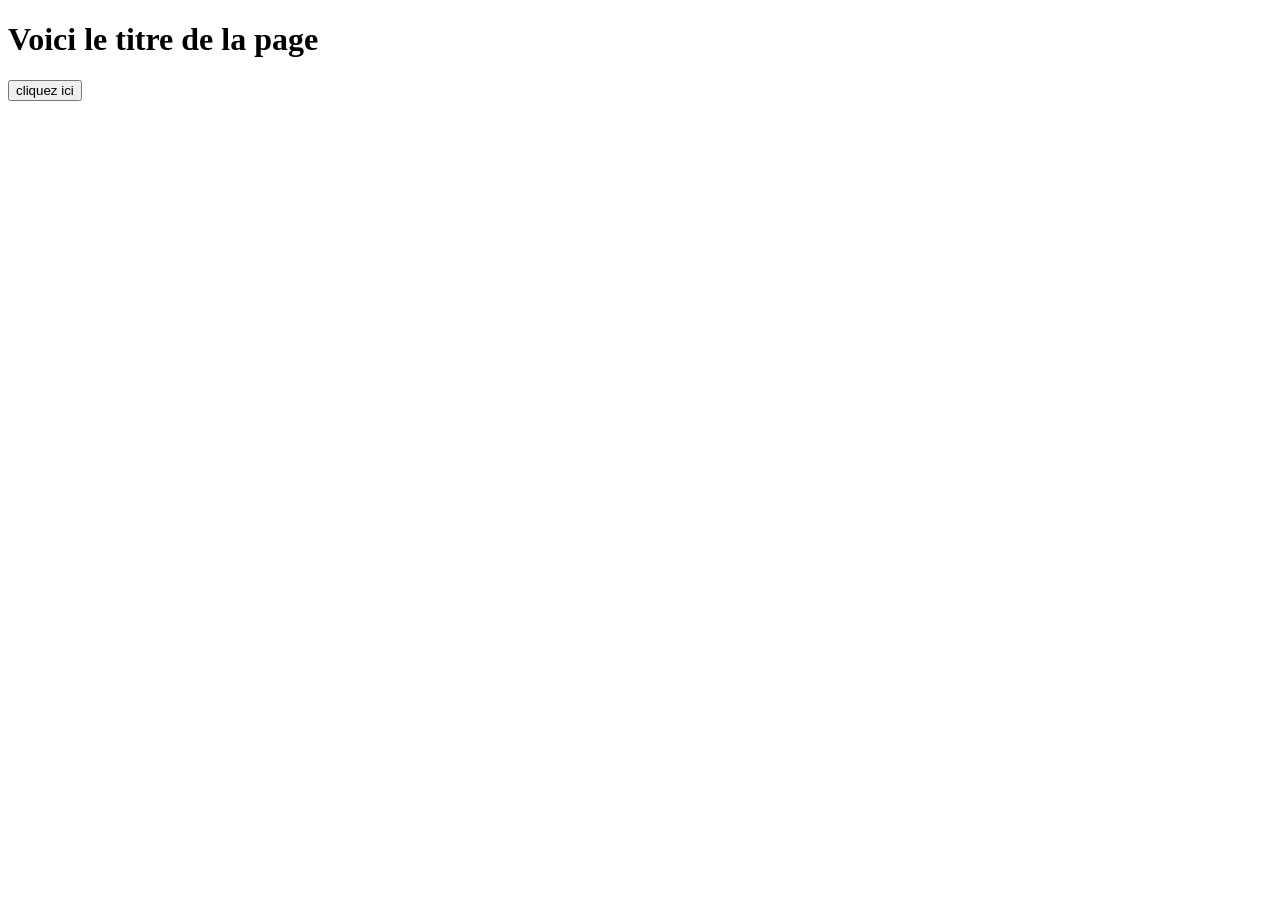
<file: BLOC1/exercice1.html>
<!--Exercice 1
Créer une page avec :
• un titre
• un bouton
Quand on clique sur le bouton :
• le texte change (JavaScript)
• la couleur du texte change (CSS)-->


<!DOCTYPE html>
<html lang="en">
<head>
    <meta charset="UTF-8">
    <meta name="viewport" content="width=device-width, initial-scale=1.0">
    <title>Exercice 1</title>
    
    <!-- on mes les chemins-->
    <link rel="stylesheet" href="style.css">
    <script src="script.js" defer></script>
</head>
<body>
    <h1 id="titre"> Voici le titre de la page </h1>
    <button id="bouton">
        cliquez ici
    </button>
    
</body>
</html>
</file>
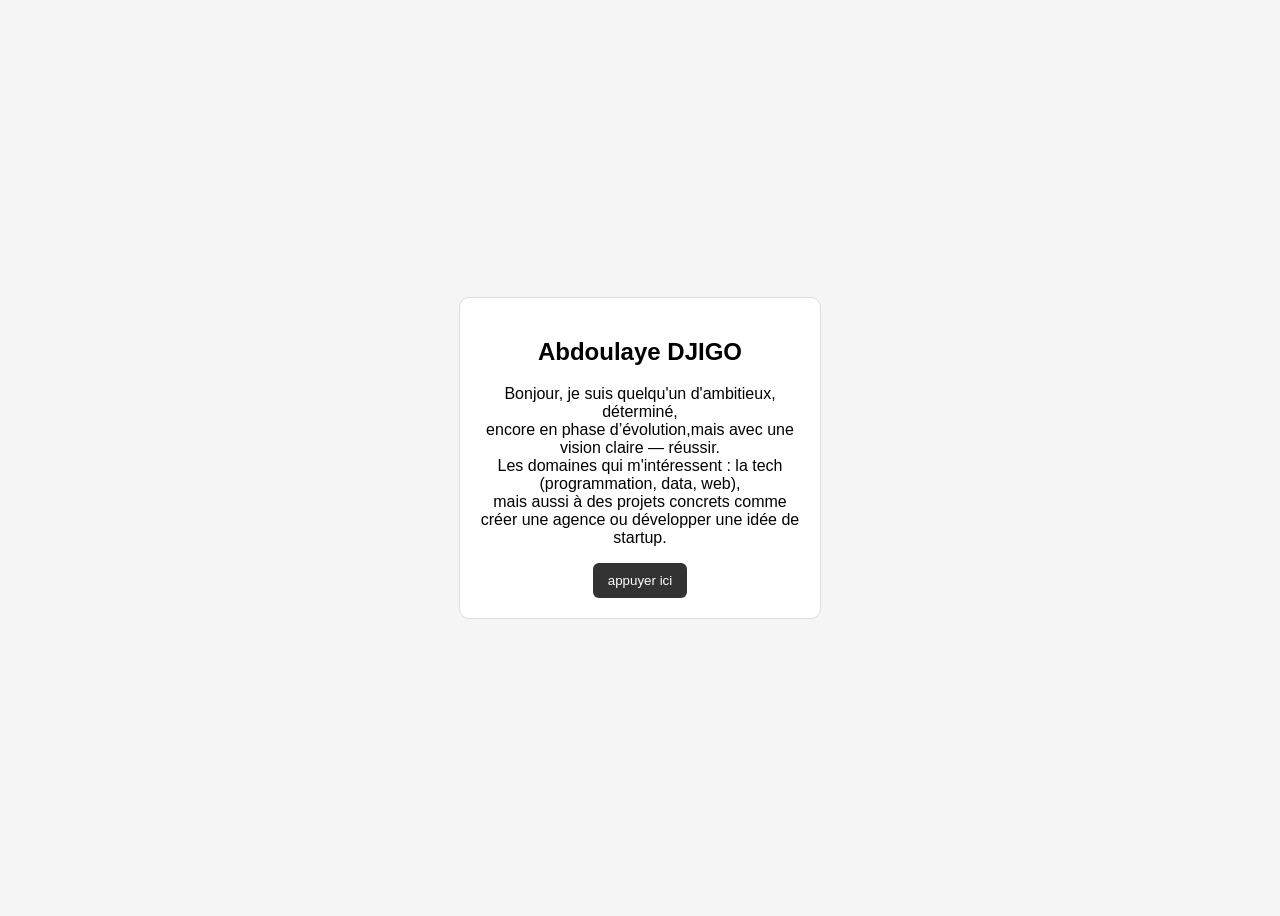
<file: BLOC2/exercice2.html>
<!--Exercice 2 
Créer une carte utilisateur : 
• nom 
• description 
• bouton 
Au survol : 
• changer la couleur (CSS) 
Au clic : 
• afficher un message (JS) 
-->

<!DOCTYPE html>
<html lang="en">
<head>
    <meta charset="UTF-8">
    <meta name="viewport" content="width=device-width, initial-scale=1.0">
    <title>Exercice 2</title>
    <!-- on mes les chemins-->
    <link rel="stylesheet" href="style.css">
    <script src="script.js" defer></script>

</head>
<body>
    <div id="carte_utilisateur">
        <h2>
            <center>
                Abdoulaye DJIGO
            </center>
        </h2>
        <p > 
            <center>
                Bonjour, je suis quelqu'un d'ambitieux, déterminé, <br> 
                encore en phase d’évolution,mais avec une vision claire — réussir. <br>
                Les domaines qui m'intéressent : la tech (programmation, data, web), <br>
                mais aussi à des projets concrets comme créer une agence ou développer une idée de startup.
            </center>
        </p>
        <button id="bouton">
            appuyer ici
        </button>
    </div>
</body>
</html>
</file>
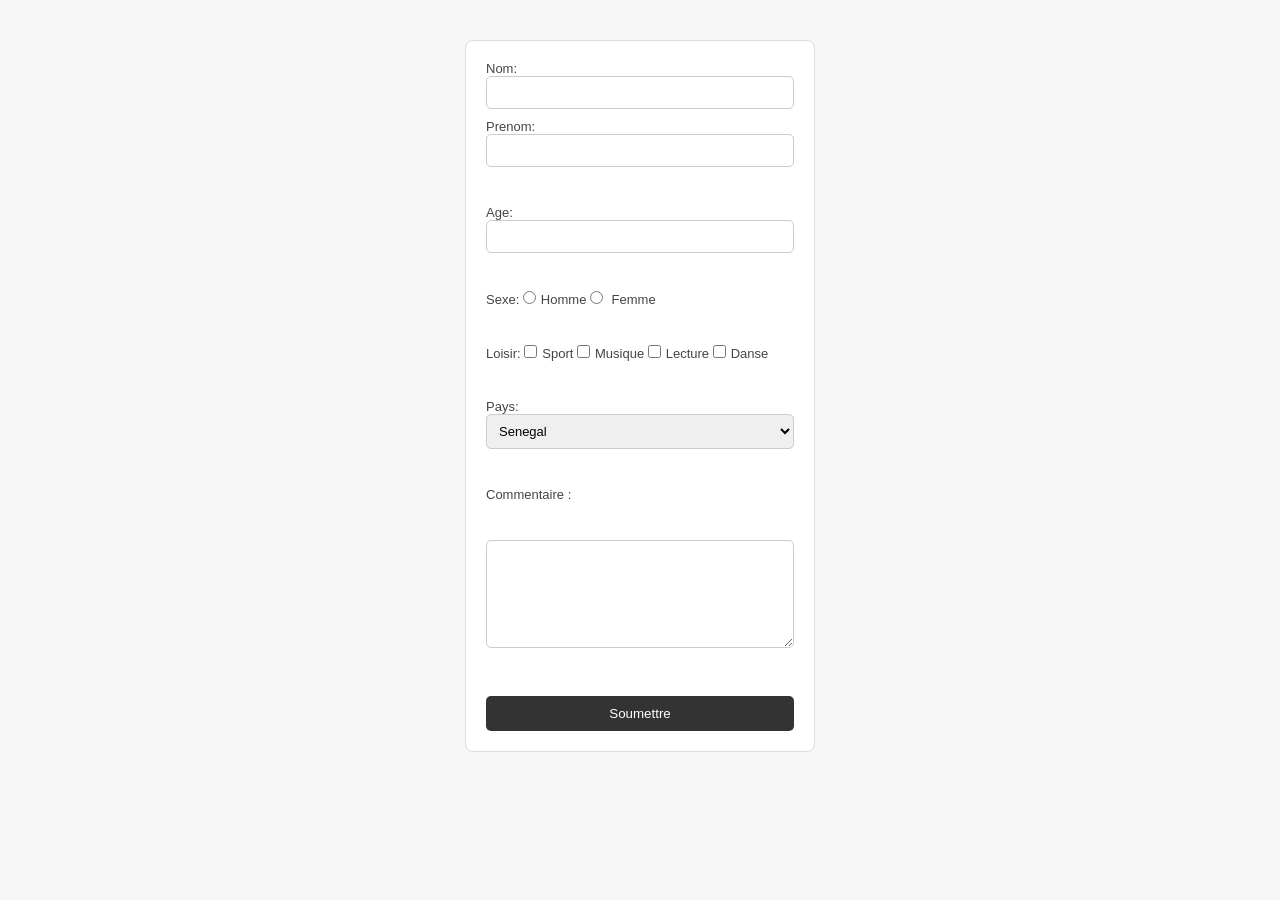
<file: BLOC3/exercice3.html>
<!--Exercice 3 
Créer un formulaire : 
• nom (chaine) 
• âge (entier) 
• sexe (bouton radio Homme/Femme) 
• loisir (cage a cocher, plusieurs choix) 
• pays (lites déroulante un choix) 
• commentaire (Texte) 
Au clic sur envoyer : 
• afficher les données saisies 
• vérifier que les champs ne sont pas vides-->

<!DOCTYPE html>
<html lang="en">
<head>
    <meta charset="UTF-8">
    <meta name="viewport" content="width=device-width, initial-scale=1.0">
    <title>--Exercice 3</title>

    <link rel="stylesheet" href="style.css">
    <script src="script.js" defer></script>
</head>
<body>
    <div id="Formulaire" >
        <form action="">
    
            <label for="Nom">Nom: 
                <input type="text" id="nom">
            </label>
            <label for="Prenom">Prenom: 
                <input type="text" id="prenom">
            </label>
            <br>
            <label for="Age">Age: 
                <input type="number" id="age">
            </label>
            <br>
            <label for="Sexe">Sexe: 
                <input type="radio" name="Sexe" value="Homme">Homme 
                <input type="radio" name="Sexe" value="Femme"> Femme 
            </label>
            <br>
            <label for="Loisir">Loisir: 
                <input type="checkbox" name="Loisir" value="Sport">Sport 
                <input type="checkbox" name="Loisir" value="Musique">Musique
                <input type="checkbox" name="Loisir" value="Lecture">Lecture
                <input type="checkbox" name="Loisir" value="Danse">Danse
            </label> 
            <br>
            <label for="pays">Pays:
                <select name="pays" id="pays">
                    <option value="Senegal">Senegal </option>
                    <option value="France">France</option>
                    <option value="USA">Etats-Unis</option>
                    <option value="Canada">Canada</option>
                    <option value="Luxembourg">Luxembourg</option>
                </select>
            </label>
            <br>
            <label for="commentaire">Commentaire :</label><br>
                <textarea name="commentaire" id="commentaire" rows="6" cols="30"></textarea>
            <br>
            <button id="bouton">
                Soumettre
            </button>
        </form>
    </div>
</body>
</html>
</file>
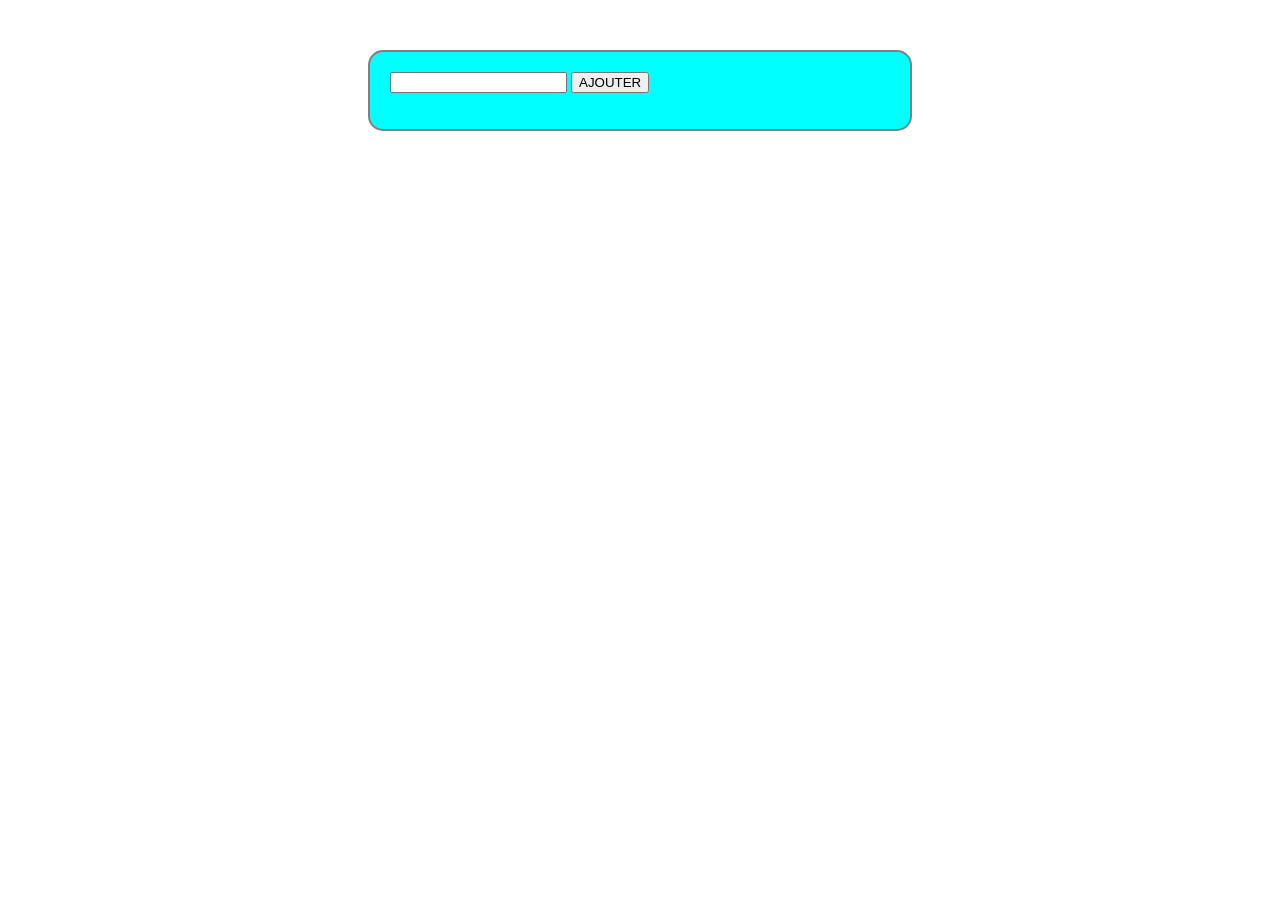
<file: BLOC4/exercice4.html>
<!--Créer une liste dynamique : 
• champ input 
• bouton "Ajouter" 
 Ajouter des éléments dans une liste-->

 <!DOCTYPE html>
 <html lang="en">
 <head>
    <meta charset="UTF-8">
    <meta name="viewport" content="width=device-width, initial-scale=1.0">
    <title>Document</title>

    <link rel="stylesheet" href="style.css">
    <script src="script.js" defer></script>
 </head>
 <body>
    <div id="contenu">
    <input type="text" id="textesaisi">
    <button id="bouton">
        AJOUTER
    </button>
    <ol id="maliste"></ol>
    </div>
 </body>
 </html>
</file>
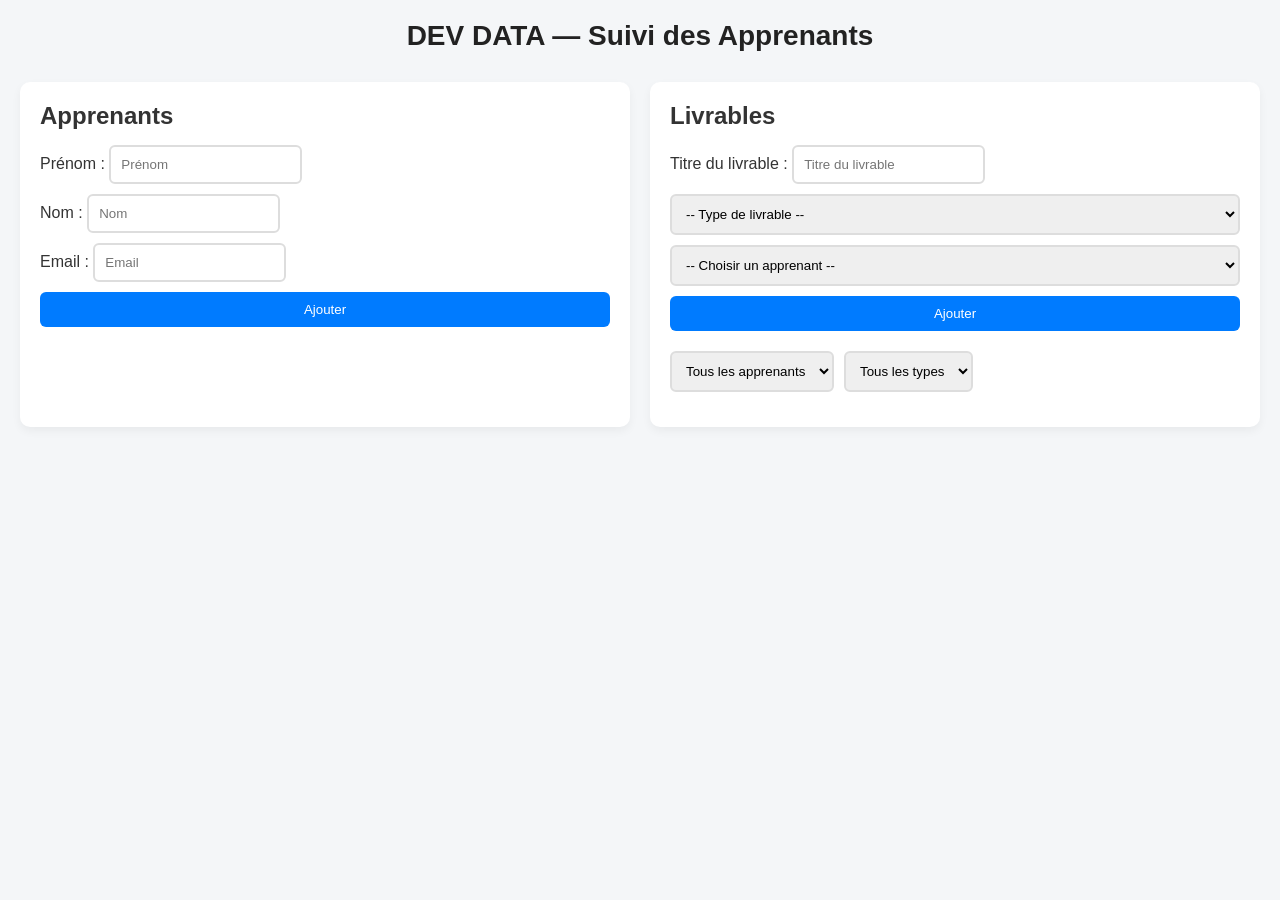
<file: BLOC6.1/exercice6.1.html>
<!DOCTYPE html>
<html lang="en">
<head>
    <meta charset="UTF-8">
    <meta name="viewport" content="width=device-width, initial-scale=1.0">
    <title>Exercice 6.1</title>

    <link rel="stylesheet" href="style.css">
    <script src="script.js" defer></script>
</head>
<body>
    <header>
        <h1>DEV DATA — Suivi des Apprenants</h1>
    </header>
    <main>
        <section>
            <h2>Apprenants</h2>
            <form id="form-apprenant">
                <label for="input-prenom">Prénom : <input type="text" id="input-prenom" placeholder="Prénom"></label>
                <label for="input-nom">Nom : <input type="text" id="input-nom" placeholder="Nom"></label>
                <label for="input-email">Email : <input type="email" id="input-email" placeholder="Email"></label>
                <button type="submit">Ajouter</button>
            </form>
            <div id="liste-apprenants"></div>
        </section>
        <section>
            <h2>Livrables</h2>
            <form id="form-livrables">
                <label for="input-titre">Titre du livrable : <input type="text" id="input-titre" placeholder="Titre du livrable"></label>
                <select id="select-type">
                    <option value="">-- Type de livrable --</option>
                    <option value="presentation">Présentation</option>
                    <option value="expose">Exposé</option>
                    <option value="veille">Veille</option>
                    <option value="certification">Certification</option>
                </select>
                <select id="select-apprenant">
                    <option value="">-- Choisir un apprenant --</option>
                </select>
                <button type="submit">Ajouter</button>
            </form>
            <div class="filtres">
                <select id="filtre-apprenant">
                    <option value="">Tous les apprenants</option>
                </select>
                <select id="filtre-type">
                    <option value="">Tous les types</option>
                    <option value="presentation">Présentation</option>
                    <option value="expose">Exposé</option>
                    <option value="veille">Veille</option>
                    <option value="certification">Certification</option>
                </select>
            </div>
            <div id="liste-livrables"></div>
        </section>
    </main>
</body>
</html>
</file>
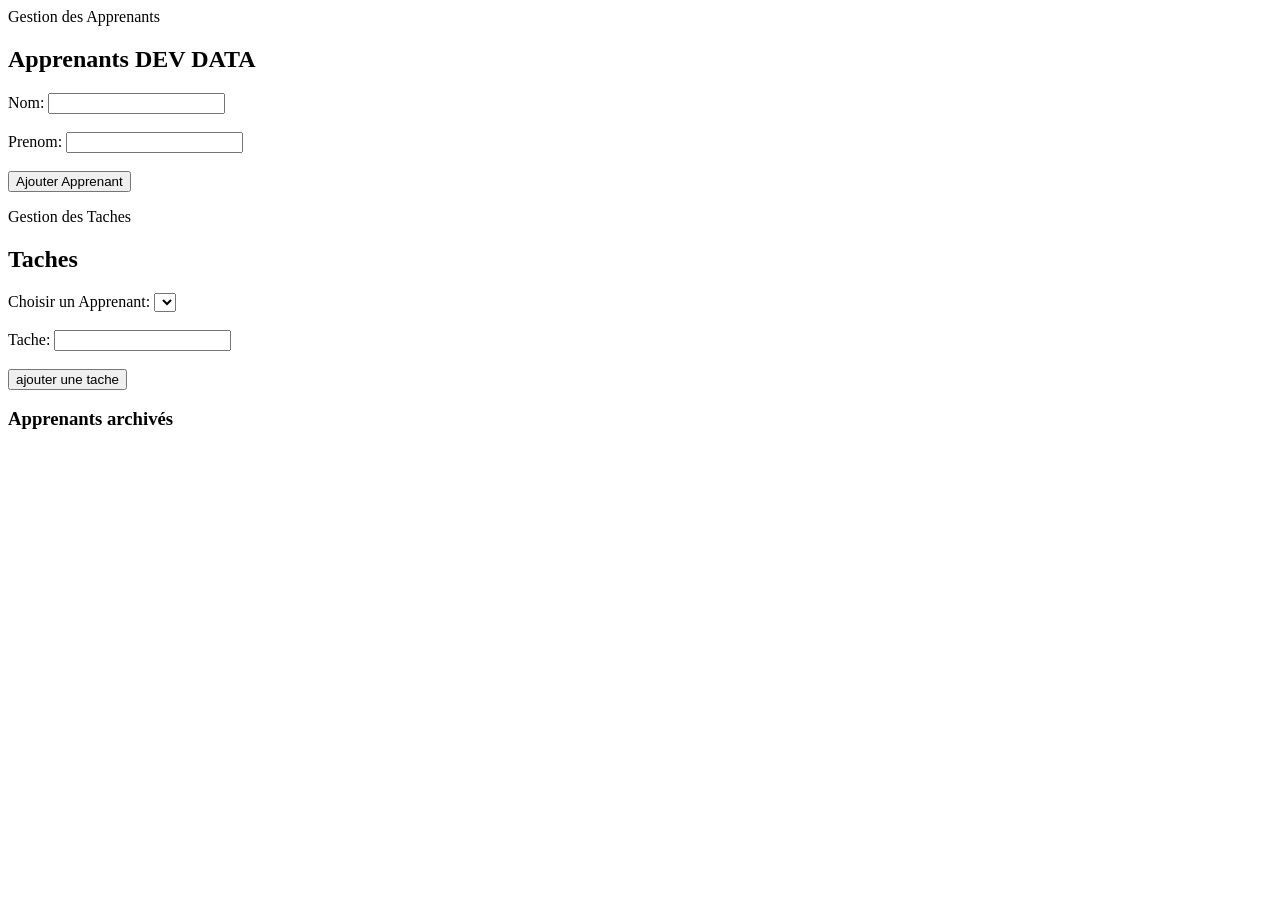
<file: BLOC6/exercice6.html>
<!DOCTYPE html>
<html lang="en">
<head>
    <meta charset="UTF-8">
    <meta name="viewport" content="width=device-width, initial-scale=1.0">
    <title>exercice6</title>

    <link rel="stylesheet" href="style.css">
    <script src="script.js" defer></script>
</head>
<body>
    <div class="conteneur">
        <div class="colonne">Gestion des Apprenants
            <h2>Apprenants DEV DATA</h2>
            <label for="nom"> Nom:
                <input type="text" id="nom"><br><br>
            </label>
            <label for="prenom">Prenom:
                <input type="text" id="prenom">
            </label><br><br>
            <button id="bouton1">
                Ajouter Apprenant
            </button>
            <ol id="listesapprenants"></ol>
        </div>

        <div class="colonne">Gestion des Taches
            <h2>Taches</h2>
            <label for="apprenant">Choisir un Apprenant:
                <select id="selectapprenant"></select>
            </label> <br><br>
            <label for=""> Tache:
                <input type="text" id="tache">
            </label><br><br>
            <button id="bouton2"> 
                ajouter une tache
            </button>
            <ol id="listestaches"></ol>
        </div>

        <div class="colonne">
            <h3>Apprenants archivés</h3>
            <ul id="listeArchives"></ul>
        </div>
    </div>
</body>
</html>
</file>
<file: BLOC1/style.css>
.green{
    color: green;
}
</file>
<file: BLOC2/style.css>
body {
    font-family: Arial, sans-serif;
    background: #f5f5f5;
    display: flex;
    justify-content: center;
    align-items: center;
    height: 100vh;
}
#carte_utilisateur {
    width: 320px;
    background: white;
    padding: 20px;
    border-radius: 10px;
    border: 1px solid #ddd;
    text-align: center;
}

button {
    padding: 10px 15px;
    background: #333;
    color: white;
    border: none;
    border-radius: 6px;
}

button:hover {
    background: #1fc513;
}
</file>
<file: BLOC3/style.css>
*{
    margin: 0;
    padding: 0;
    box-sizing: border-box;
}

/* BODY */
body {
    font-family: Arial, sans-serif;
    background: #f7f7f7;
    display: flex;
    justify-content: center;
    align-items: flex-start;
    padding: 40px 10px;
}

/* CONTAINER */
#Formulaire {
    background: white;
    padding: 20px;
    width: 350px;
    border-radius: 8px;
    border: 1px solid #ddd;
}

/* FORM */
form {
    display: flex;
    flex-direction: column;
    gap: 10px;
}

/* LABEL */
label {
    font-size: 13px;
    color: #444;
}

/* INPUTS */
input, select, textarea {
    width: 100%;
    padding: 8px;
    border: 1px solid #ccc;
    border-radius: 5px;
    font-size: 13px;
}

/* RADIO & CHECKBOX */
input[type="radio"],
input[type="checkbox"] {
    width: auto;
    margin-right: 5px;
}

/* BOUTON */
button {
    margin-top: 10px;
    padding: 10px;
    background: #333;
    color: white;
    border: none;
    border-radius: 5px;
    cursor: pointer;
}
</file>
<file: BLOC4/style.css>
/* La carte qui contient tout le formulaire */
#contenu {
    width: 80%;           /* largeur = 80% de l'élément parent */
    max-width: 500px;     /* ne dépasse jamais 500px (même si 80% est plus grand) */
    margin: 50px auto;    /* 50px en haut/bas, auto à gauche/droite = centré */
    border: 2px solid grey;   /* bordure grise de 2px */
    background-color: aqua;   /* fond de couleur aqua */
    padding: 20px;        /* espace intérieur entre la bordure et le contenu */
    border-radius: 15px;  /* coins arrondis (15px) */
}
</file>
<file: BLOC6.1/style.css>
/* RESET */
* {
    margin: 0;
    padding: 0;
    box-sizing: border-box;
}

/* BASE */
body {
    font-family: Arial, sans-serif;
    background: #f4f6f8;
    color: #333;
    padding: 20px;
}
header {
    text-align: center;
    margin-bottom: 30px;
}

header h1 {
    font-size: 28px;
    color: #222;
}
/*cote a cote*/
main {
    display: grid;
    grid-template-columns: 1fr 1fr;
    gap: 20px;
}
section {
    background: white;
    padding: 20px;
    border-radius: 10px;
    box-shadow: 0 4px 10px rgba(0,0,0,0.05);
}

section h2 {
    margin-bottom: 15px;
}
form {
    display: flex;
    flex-direction: column;
    gap: 10px;
    margin-bottom: 20px;
}

input, select {
    padding: 10px;
    border: 2px solid #ddd;
    border-radius: 6px;
}
button {
    padding: 10px;
    border: none;
    border-radius: 6px;
    background: #007bff;
    color: white;
    cursor: pointer;
    transition: 0.2s;
}

button:hover {
    background: #0056b3;
}
#liste-apprenants div,
#liste-livrables div {
    background: #fafafa;
    padding: 10px;
    margin-bottom: 10px;
    border-radius: 6px;
    display: flex;
    justify-content: space-between;
    align-items: center;
}
button[onclick*="supprimer"] {
    background: rgb(255, 255, 255);
}

button[onclick*="supprimer"]:hover {
    background: darkred;
}
.filtres {
    display: flex;
    gap: 10px;
    margin-bottom: 15px;
}
@media (max-width: 768px) {
    main {
        grid-template-columns: 1fr;
    }
}
#liste-livrables span {
    font-weight: bold;
}
</file>
<file: BLOC6/style.css>
.termine {
    text-decoration: line-through;
    color: gray;
}
</file>
